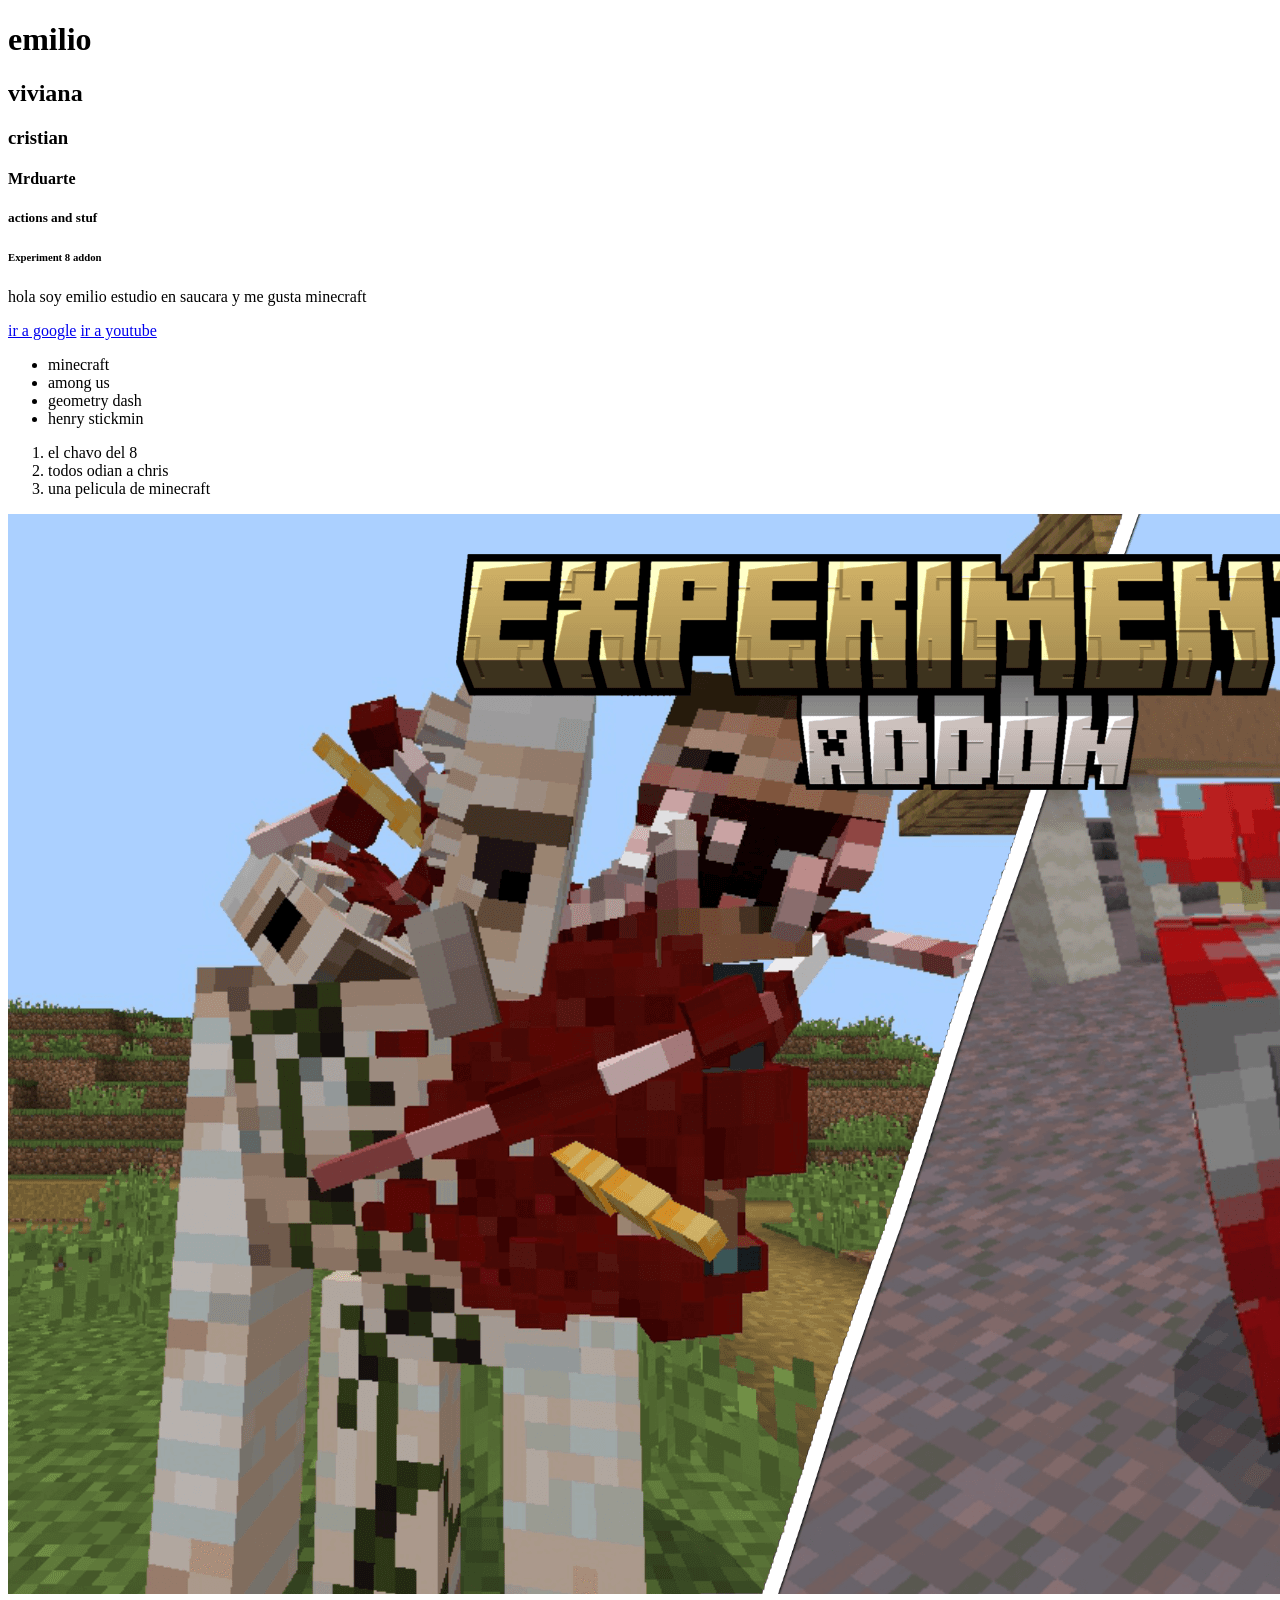
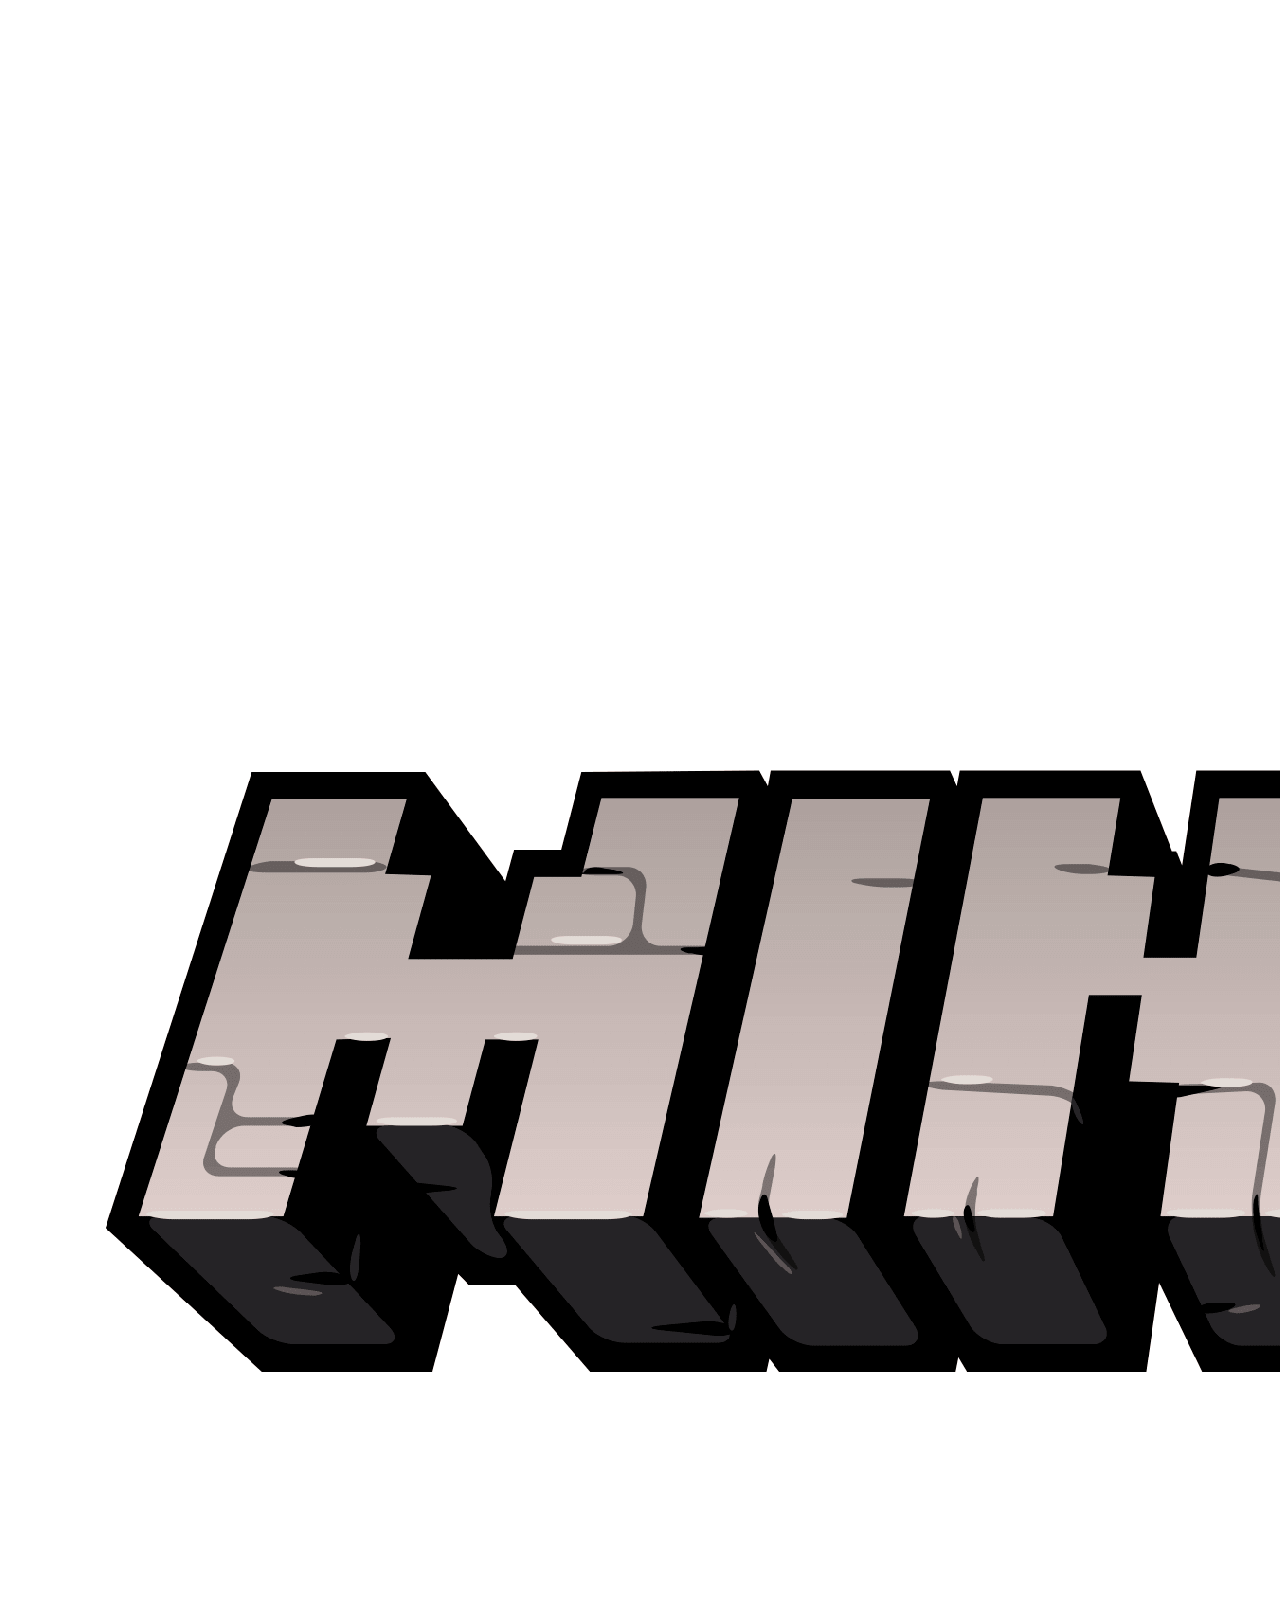
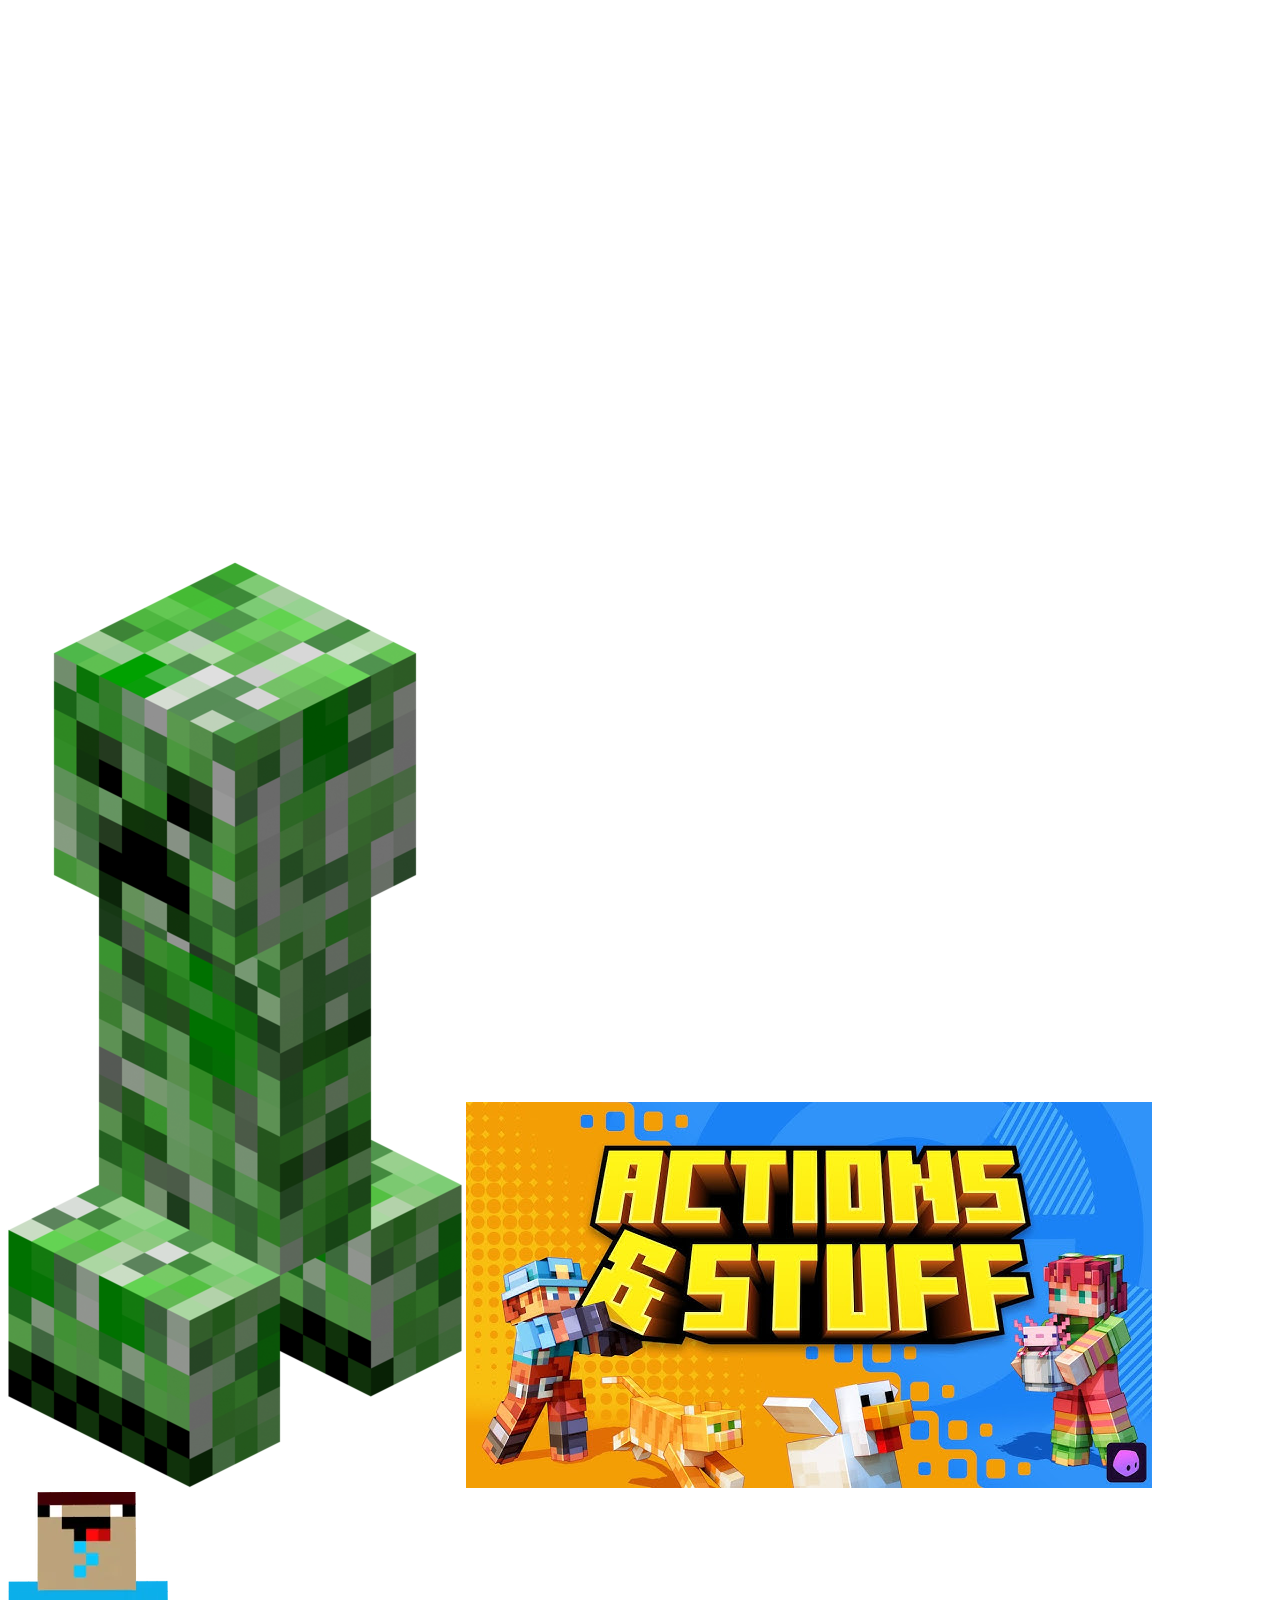
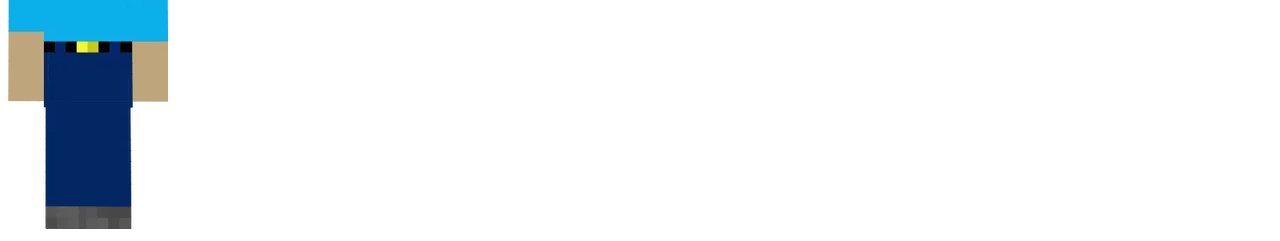
<file: index.html>
<!DOCTYPE html>
<html lang="en">
<head>
    <meta charset="UTF-8">
    <meta name="viewport" content="width=device-width, initial-scale=1.0">
    <title>Document</title>
</head>
<body>
    <h1>emilio</h1>
    <h2>viviana</h2>
    <h3>cristian</h3>
    <h4>Mrduarte</h4>
    <h5>actions and stuf</h5>
    <h6>Experiment 8 addon</h6>
    <p>hola soy emilio estudio en saucara y me gusta minecraft</p>
    <a href="https://www.google.com/?hl=es&zx=1780176569321">ir a google</a>
    <a href="https://www.youtube.com/watch?v=lo2fB4Pe_YY">ir a youtube</a>
    <ul>
        <li>minecraft</li>
        <li>among us</li>
        <li>geometry dash</li>
        <li>henry stickmin</li>
    </ul>
    <ol>
        <li>el chavo del 8</li>
        <li>todos odian a chris</li>
        <li>una pelicula de minecraft</li>
    </ol>
    <img src="imagenes/mcpedl-png.png" alt="">
    <img src="imagenes/Minecraft-Logo-2013.png" alt="">
    <img src="imagenes/Creeper.png" alt="">
    <img src="imagenes/hq720.jpg" alt="">
    <img src="imagenes/1bu7drxlhg9.webp" alt="">
</html>
</file>
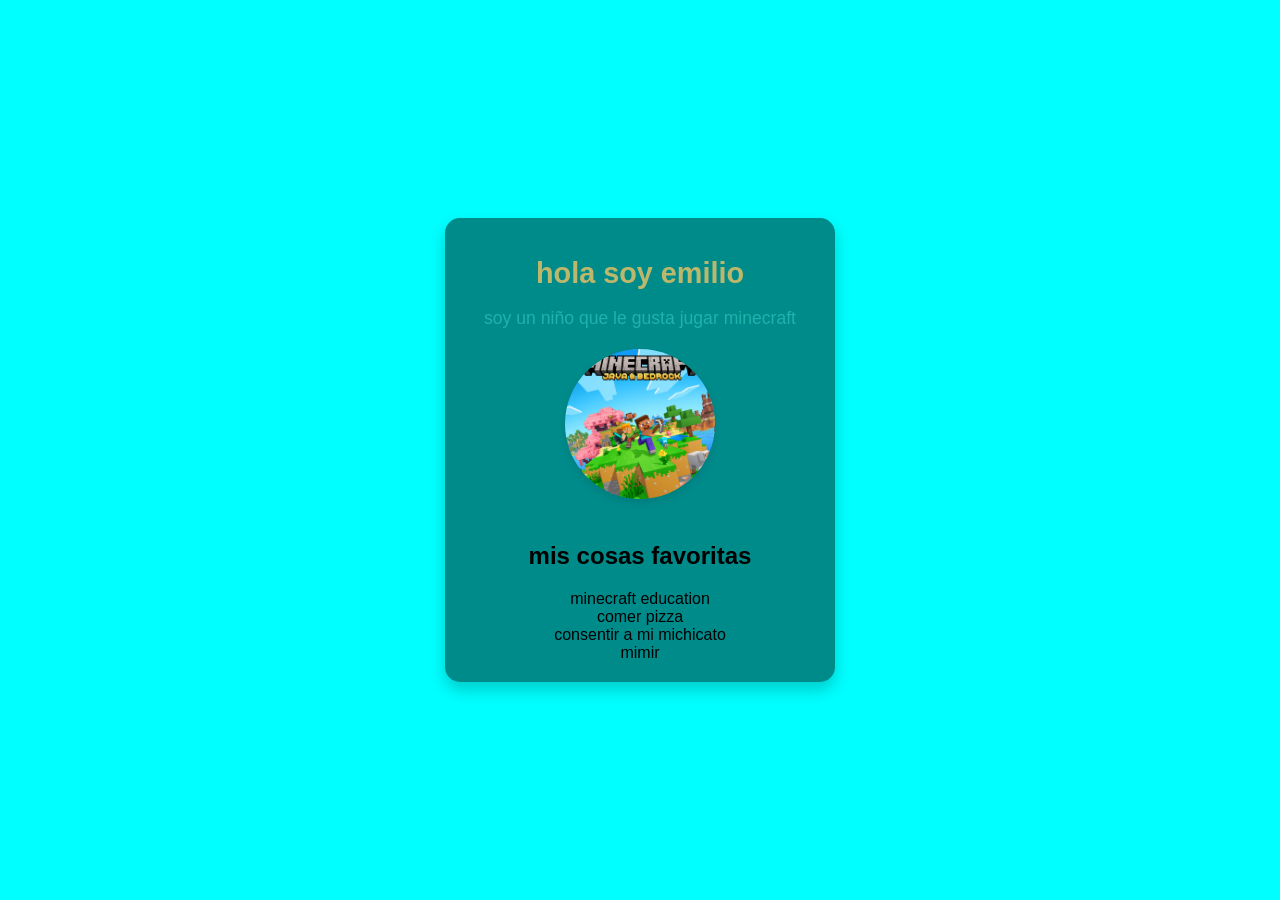
<file: targeta.html>
<!DOCTYPE html>
<html lang="en">
<head>
    <meta charset="UTF-8">
    <meta name="viewport" content="width=device-width, initial-scale=1.0">
    <title>Document</title>
    <link rel="stylesheet" href="stiles.css">
</head>
<body>
    <div class="card">
        <h1>hola soy emilio</h1>
        <p>soy un niño que le gusta jugar minecraft</p>
        <img src="imagenes/Homepage_Discover-our-games_MC-Vanilla-KeyArt_864x864.jpg" alt="entrar a la imagen de minecross">
        <h2>mis cosas favoritas</h2>
        <ul>
            <li>minecraft education</li>
            <li>comer pizza</li>
            <li>consentir a mi michicato</li>
            <li>mimir</li>
        </ul>
    </div>
    
</body>
</html>
</file>
<file: stiles.css>
body {
font-family: 'Arial';
background-color: aqua;
display: flex;
justify-content: center;
align-items: center;
height: 100vh;
margin: 0;

}
.card{
background-color: darkcyan;
width: 350px;
padding: 20px;
border-radius: 15px;
box-shadow: 0 8px 16px rgba(0, 0, 0, 0.2);
text-align: center;

}

h1 {
font-size: 1.8rem;
color: darkkhaki;
margin-bottom: 10px;

}

p{
font-size: 1.1rem;
color: lightseagreen;
margin-bottom: 20px;

}

img{
width: 150px;
height: 150px;
border-radius: 50%;
margin-bottom: 20px;
box-shadow: 0 4px 8px rgba(0, 0, 0, 0.1);

}

ul{
list-style-type: none;
padding: 0;
margin: 0;

}

ul il{
background-color: #ecf0f1;
padding: 10px;
margin: 10px 0;
border-radius: 10px;
color: #2c3e50;
font-size: 1rem;
transition: background-color 0.3 ease;

}
ul li.hover{
background-color: #3498db;
color: white;

}
</file>
